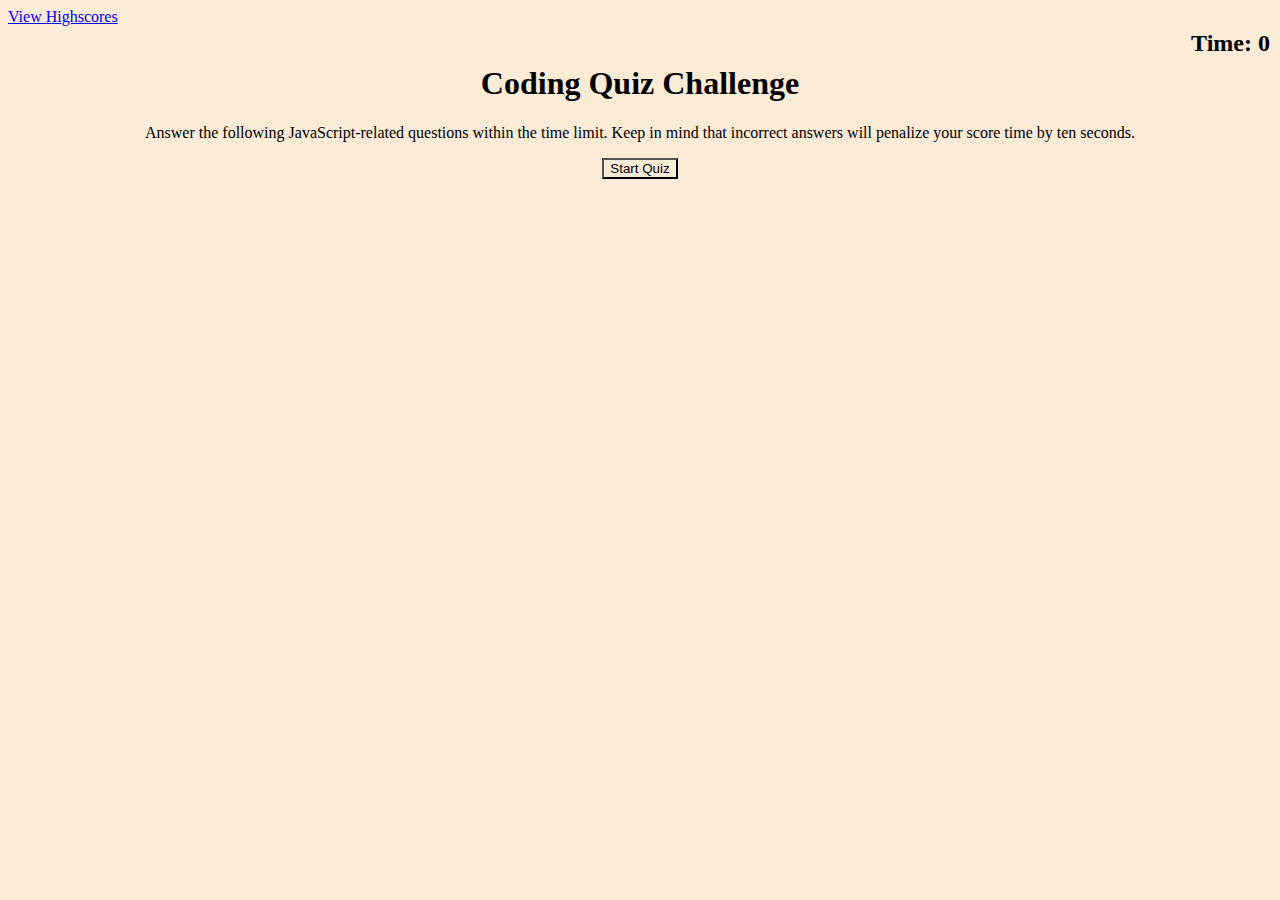
<file: index.html>
<!DOCTYPE html>
<html lang="en">
<head>
    <meta charset="UTF-8">
    <meta name="viewport" content="width=device-width, initial-scale=1.0">
    <title>Code Quiz!</title>
    <link rel="stylesheet" type="text/css" href="style.css">
   
</head>
<body>
    <div class="conatiner">
        <div class="heading">
            <a href="highscore.html"> View Highscores</a>
        </div>
         <div>
            <h2 id="timer"> Time: <span id="countdown"> 0 </span></h2> 
               <!-- span allows 0 to be changed on js -->
         </div>  
        <br>
        <div id="startingPage">
            <h1>Coding Quiz Challenge</h1>
            <p>Answer the following JavaScript-related questions within the time limit. Keep in mind that incorrect answers will penalize your score time by ten seconds. </p>
            <button id="startButton">Start Quiz</button>

        </div>

        <div id="quiz"  class="hide">
            <div id="questions"></div>
            <div id="buttons"></div>
            <div id="result"></div>
            <div id="initials"></div>
        </div>

        <div id="gameOver" class="hide">
            <!-- <div id="finalScore"></div> -->
            <h3>All Done!</h3>
            <p>Your final score is <span id="finalscore">  </span></p> 
            <p>Enter initials <input type="text" size = "30" placeholder="" name="initials" id="initials"/> <button id="submitScore">Submit Score</button></p> 

         <!-- needs show the fianl score after the "Your final score is" -->
                   
                    
        </div>

       
    </div>
    <script src="script.js"></script>
</body>
</html>
</file>
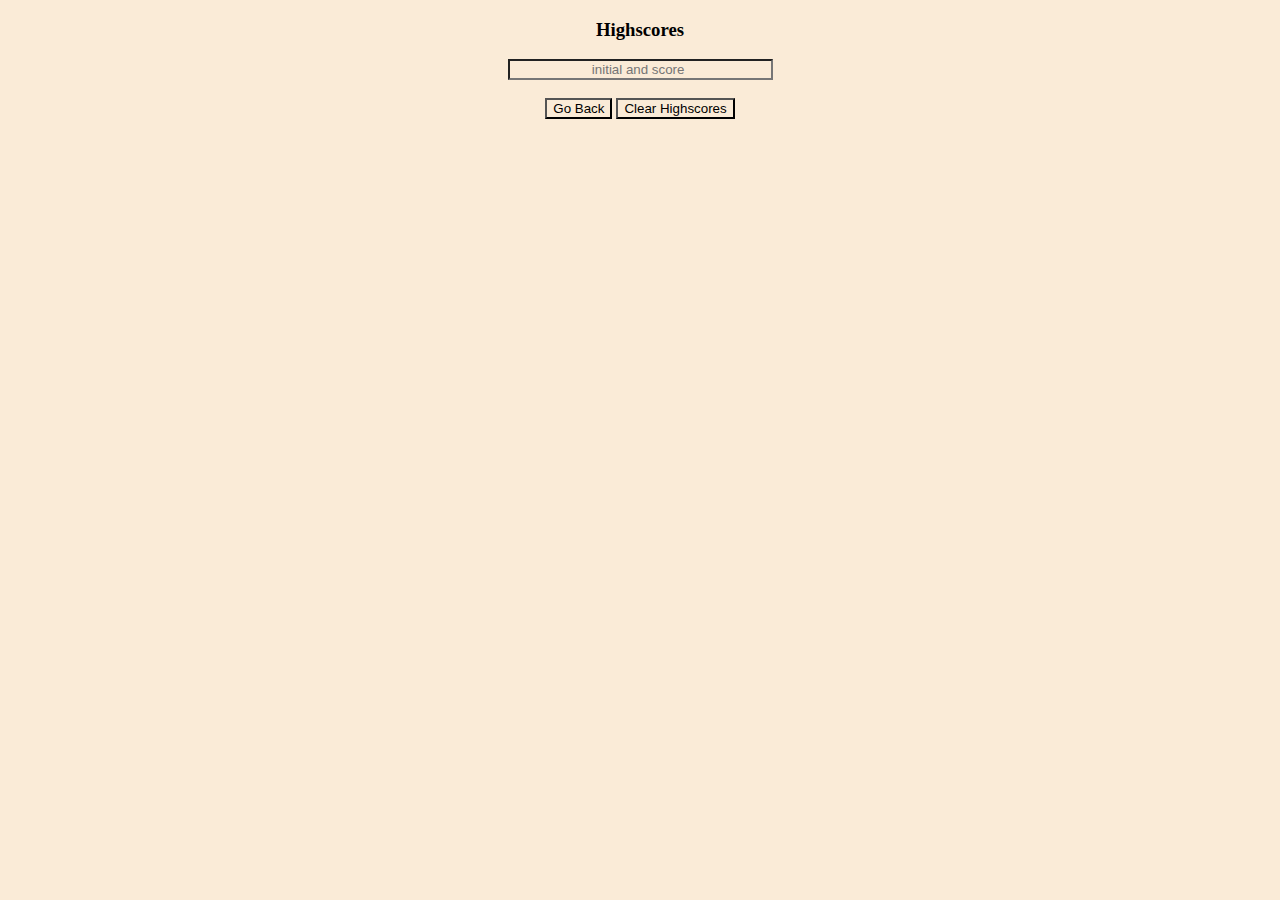
<file: highscore.html>
<!DOCTYPE html>
<html lang="en">
<head>
    <meta charset="UTF-8">
    <meta name="viewport" content="width=device-width, initial-scale=1.0">
    <title>Document</title>
    <link rel="stylesheet" type="text/css" href="style.css">
    <script src="script.js"></script>
</head>
<body>
     <div id=highscoreContainer>
            <div id="highscorePage">
                <div id="highscoreHeader"></div>
                <div id = "highscoreInitials"></div>
                <div id = "highscoreScore"></div>
            </div>
        </div> 

         <div id="endGameButtons">
            <div id="lastPage"></div>
            <h3>Highscores</h3>
            <input type="text" size = "30" placeholder="initial and score " name="intials&score" id="initials&score"/>
            <!-- show input initials and score inside the input -->
           
         </div>
        <br>
        <div>
            <button id="playAgain" onclick="replayQuiz()">Go Back</button>
            <button id="clearHighscore" onclick="clearScore()">Clear Highscores</button>

        </div> 
</body>
</html>
</file>
<file: style.css>
*{
    text-align: center;
    background-color: antiquewhite;
}
#timer {
    position: absolute;
    top: 10px;
    right: 10px;
}
.heading {
    text-align: left;
}
.hide {
    display: none;
}
 .choice {
     display: block;
    
 } 
 #quiz {
     text-align: center;
     max-width: 500px;
     margin: 0 auto;
 }  
 #buttons {
    margin: 0 auto;
 }
</file>
